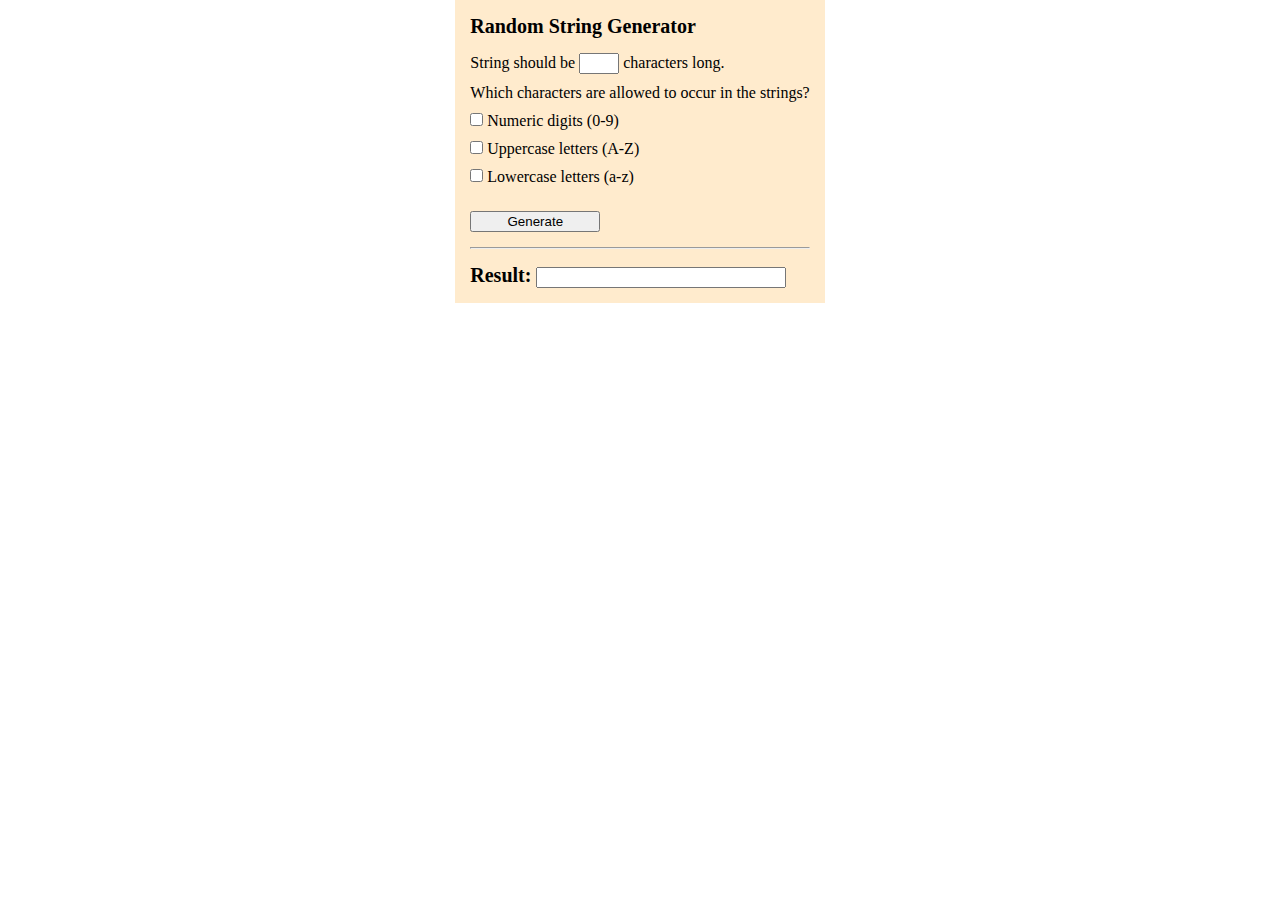
<file: index.html>
<!DOCTYPE html>
<html lang="en">
<head>
    <meta charset="UTF-8">
    <meta name="viewport" content="width=device-width, initial-scale=1.0">
    <title>Document</title>
    <link rel="stylesheet" href="style.css">
</head>
<body>
    <div id="container">
        <div id="innerContain">
            <p id="header">Random String Generator</p>
            <div id="lengthInp">
                <p class="inputOne">String should be</p>
                <input type="number" class="inputOne inputWidth">
                <p class="inputOne">characters long.</p>
            </div>
            <div id="checkboxContain">
                <p>Which characters are allowed to occur in the strings?</p>
                <div class="chb">
                    <input type="checkbox" name="numeric" id="numeric">
                    <label for="numeric">Numeric digits (0-9)</label>
                </div>
                <div class="chb">
                    <input type="checkbox" name="uppercase" id="uppercase">
                    <label for="uppercase">Uppercase letters (A-Z)</label>
                </div>
                <div class="chb">
                    <input type="checkbox" name="lowercase" id="lowercase">
                    <label for="lowercase">Lowercase letters (a-z)</label>
                </div>

            </div>
            <button id="generateBtn">Generate</button>
            <hr>
            <label for="result" id="res">Result: </label>
            <input type="text" id="display">
        </div>
    </div>
    

    <script src="https://code.jquery.com/jquery-3.7.1.js" integrity="sha256-eKhayi8LEQwp4NKxN+CfCh+3qOVUtJn3QNZ0TciWLP4=" crossorigin="anonymous"></script>
    <script src="app.js"></script>
</body>
</html>
</file>
<file: style.css>
*{
    margin: 0;
    box-sizing: border-box;
}
body{
    display: flex;
    justify-content: center;
}
hr{
    margin-bottom: 15px;
}
#container{
    background-color: blanchedalmond;
    max-width: 400px;
}
#innerContain{
    padding: 15px;
}
#lengthInp{
    margin-top: 15px;
}
#header, #res{
    font-weight: 700;
    font-size: 20px;
}
#generateBtn{
    width: 130px;
    margin: 15px 0;
}
#checkboxContain{
    margin: 10px 0;
}
#display{
    width: 250px;
}
.inputOne{
    display: inline-block;
}
.inputWidth{
    max-width: 40px;
}
.chb{
    margin-top: 10px;
}
</file>
